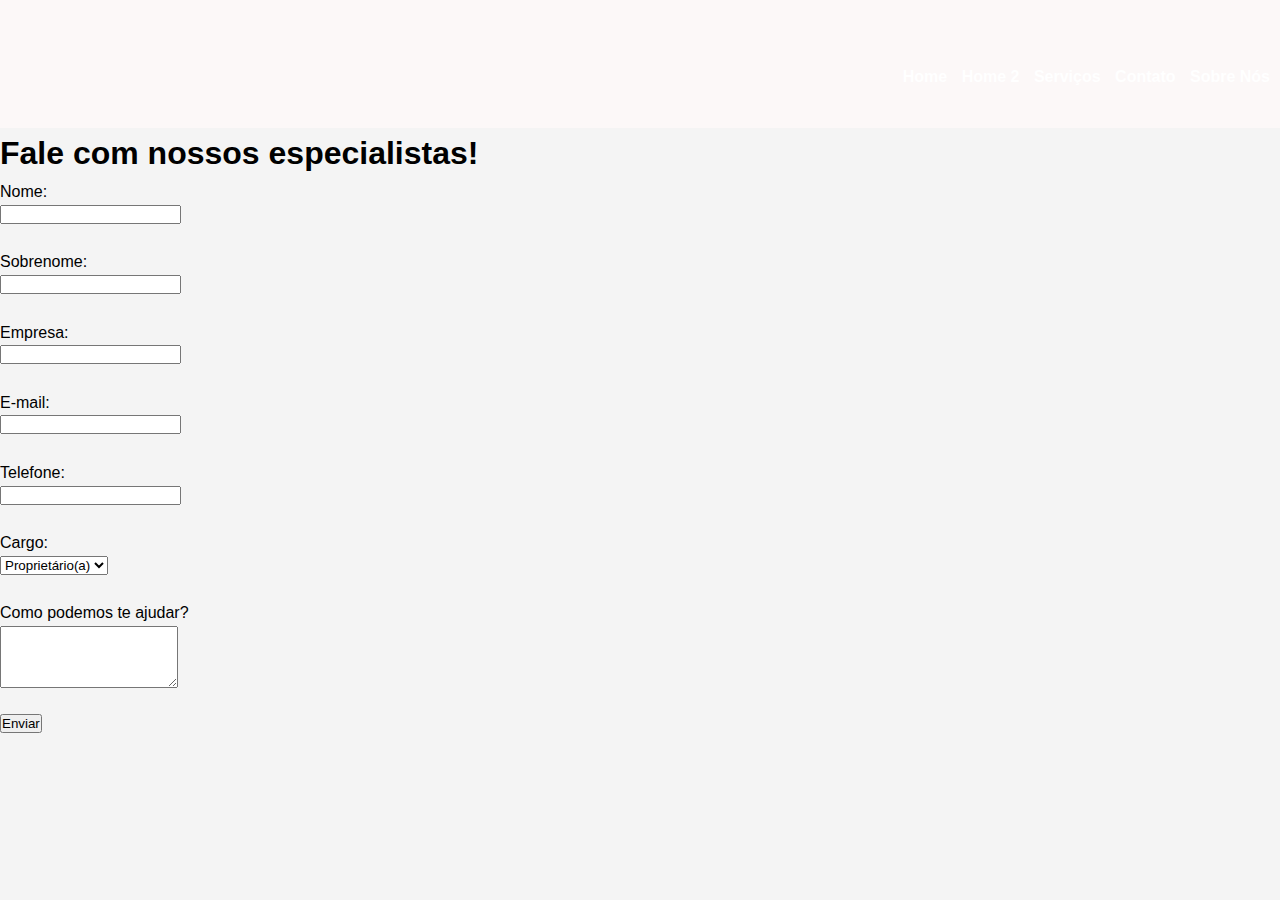
<file: contato.html>
<!-- Cabeçalho com tópicos -->
<header>
    <nav>
        <ul>
            <li><a href="index.html">Home</a></li>
            <li><a href="#home2">Home 2</a></li>
            <li><a href="#servicos">Serviços</a></li>
            <li><a href="#contato">Contato</a></li>
            <li class="destaque"><a href="#sobre">Sobre Nós</a></li>
        </ul>
    </nav>
</header>

<!DOCTYPE html>
<html lang="pt-br">
<head>
    <meta charset="UTF-8">
    <meta name="viewport" content="width=device-width, initial-scale=1.0">
    <title>Formulário de Contato</title>
    <link rel="stylesheet" href="styles.css">
</head>
<body>
    <section class="contato">
        <h1>Fale com nossos
          especialistas!</h1>
        <form action="#" method="post">
            <label for="nome">Nome:</label><br>
            <input type="text" id="nome" name="nome" required><br><br>

            <label for="sobrenome">Sobrenome:</label><br>
            <input type="text" id="sobrenome" name="sobrenome" required><br><br>

            <label for="empresa">Empresa:</label><br>
            <input type="text" id="empresa" name="empresa"><br><br>

            <label for="email">E-mail:</label><br>
            <input type="email" id="email" name="email" required><br><br>

            <label for="telefone">Telefone:</label><br>
            <input type="tel" id="telefone" name="telefone" required><br><br>

            <label for="cargo">Cargo:</label><br>
            <select id="cargo" name="cargo" required>
                <option value="proprietario">Proprietário(a)</option>
                <option value="gerente">Gerente</option>
                <option value="outro">Outro</option>
            </select><br><br>

            <label for="ajuda">Como podemos te ajudar?</label><br>
            <textarea id="ajuda" name="ajuda" rows="4" required></textarea><br><br>

            <button type="submit">Enviar</button>
        </form>
    </section>
</body>
</html>
</file>
<file: styles.css>
* {
    margin: 0;
    padding: 0;
    box-sizing: border-box;
}

body {
    font-family: Arial, sans-serif;
    line-height: 1.6;
    background-color: #f4f4f4;
}

.container {
    width: 80%;
    margin: 0 auto;
    max-width: 1200px;
}
/* Estilos para o banner */
.banner {
    background-image: url('cabeçario1.png'); /* Substitua pelo caminho da sua imagem */
    background-size: cover; /* Cobre toda a largura da tela */
    background-position: center; /* Centraliza a imagem */
    height: 100vh; /* Ocupa 100% da altura da janela */
    display: flex;
    align-items: center;
    justify-content: center;
    text-align: center;
    color: rgb(223, 210, 186);
    position: relative;
}

.banner::before {
    content: '';
    position: absolute;
    top: 0;
    left: 0;
    right: 0;
    bottom: 0;
    background-color: rgba(0, 0, 0, 0.5); /* Adiciona uma camada escura sobre a imagem para contraste */
    z-index: 1;
}

.banner .container {
    z-index: 2;
    position: relative;
}

.banner h2 {
    font-size: 3rem;
    margin-bottom: 1rem;
}

.banner p {
    font-size: 1.5rem;
    margin-bottom: 2rem;
}

.banner .btn {
    padding: 10px 20px;
    background-color: #00aaff; /* Cor do botão */
    color: rgb(230, 212, 154);
    text-decoration: none;
    border-radius: 5px;
    font-size: 1.2rem;
    transition: background-color 0.3s ease;
}

.banner .btn:hover {
    background-color: #007acc; /* Cor do botão ao passar o mouse */
}


/* Cabeçario */

header {
    background-color: #fcf8f8;
    color: #000000;
    padding: 4rem 0;
}

header h1 {
    float: left;
    margin-left: 10px;
}

nav {
    float: right;
    margin-right: 10px;
}

nav ul {
    list-style: none;
}

nav ul li {
    display: inline;
    margin-left: 10px;
}

nav ul li a {
    color: #fff;
    text-decoration: none;
    font-weight: bold;
}

.hero {
    background-color: #c9c2c2;
    color: #fff;
    padding: 100px 0;
    text-align: center;
}

.hero h2 {
    font-size: 3rem;
}

.hero p {
    font-size: 1.2rem;
    margin-bottom: 30px;
}

.hero .btn {
    background-color: #ff8c00;
    color: #fff;
    padding: 10px 100px;
    text-decoration: none;
    font-weight: bold;
    border-radius: 5px;
}

.services {
    padding: 50px 0;
    background-color: #fffefe;
}

.services h3 {
    text-align: center;
    margin-bottom: 20px;
}

.service-grid {
    display: flex;
    justify-content: space-around;
}

.service-item {
    background-color: #666060;
    padding: 20px;
    width: 30%;
    text-align: center;
    box-shadow: 0 4px 8px rgba(0, 0, 0, 0.1);
}

/* Nova seção: O que fazemos */
.what-we-do {
    padding: 100px 0;
    background-color: rgb(204, 194, 148);
}

.what-we-do h3 {
    text-align: center;
    margin-bottom: 20px;
}

/* Nova seção: Clientes */
.clients {
    padding: 200px 0;
    background-color: #9c9797;
    text-align: center;
}

.clients h3 {
    margin-bottom: 20px;
}

.client-slider {
    display: flex;
    justify-content: center;
    overflow: hidden;
    width: 100%;
}

.client-slider img {
    width: 150px;
    margin: 0 15px;
    display: none;
}

footer {
    background-color: #292828;
    color: #dce4b0;
    text-align: center;
    padding: 20px 0;
    margin-top: 20px;
}
</file>
